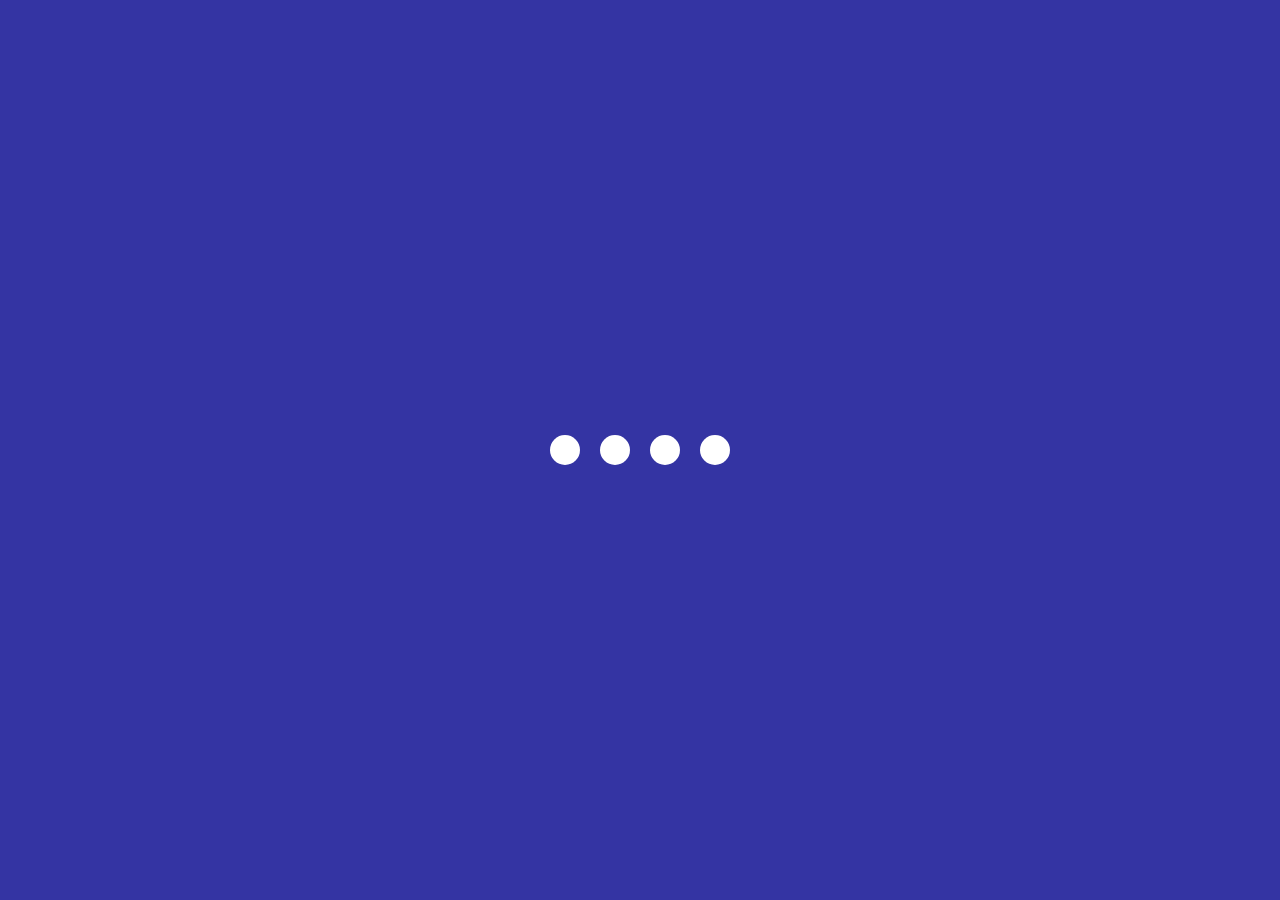
<file: 02.creative-video/index.html>
<html lang="en">
  <head>
    <meta charset="UTF-8" />
    <meta http-equiv="X-UA-Compatible" content="IE=edge" />
    <meta name="viewport" content="width=device-width, initial-scale=1.0" />
    <title>Loading Animation</title>
    <link rel="stylesheet" href="style.css" />
  </head>
  <body>
    <section class="wrapper">
      <div class="loader">
        <div class="loading one"></div>
        <div class="loading two"></div>
        <div class="loading three"></div>
        <div class="loading four"></div>
      </div>
    </section>
  </body>
</html>
</file>
<file: 02.creative-video/style.css>
* {
 margin: 0;
 padding: 0;
 box-sizing: border-box;
}

body {
 background: #00008bcb;
}

.wrapper {
 display: flex;
 justify-content: center;
 align-items: center;
 min-height: 100vh;
}

.wrapper .loader {
 display: flex;
 justify-content: space-evenly;
 padding: 0 20px;
}

.loader .loading {
 background: #fff;
 width: 30px;
 height: 30px;
 border-radius: 50px;
 margin: 0 10px;
 animation: load 0.8s ease infinite;
}

.loader .loading.one {
 animation-delay: 0.3s;
}
.loader .loading.two {
 animation-delay: 0.4s;
}
.loader .loading.three {
 animation-delay: 0.5s;
}

@keyframes load {
 0% {
   width: 30px;
   height: 30px;
 }
 50% {
   width: 20px;
   height: 20px;
 }
}
</file>
